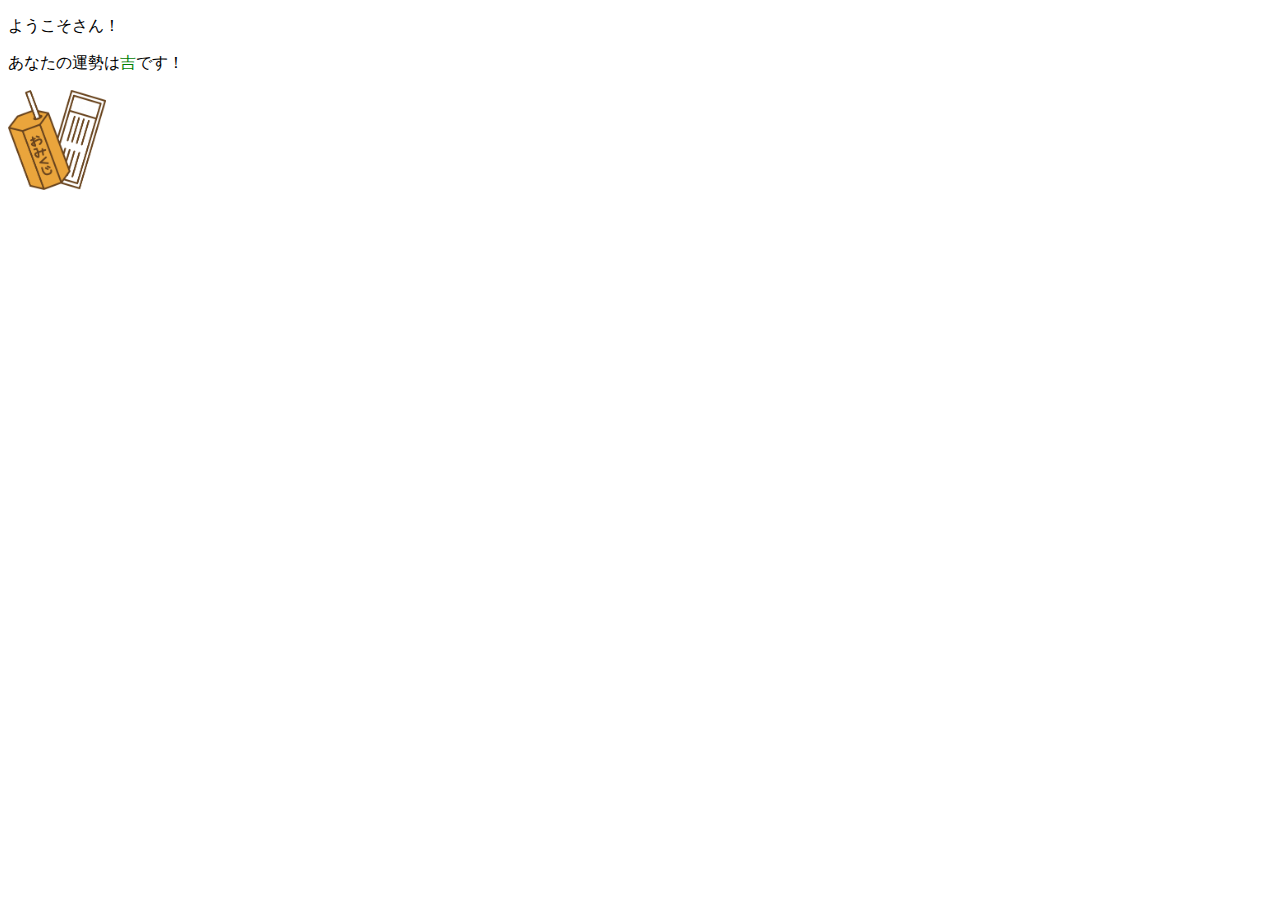
<file: omikuji/index.html>
<!DOCTYPE html>
<html>
    <head>
        <meta charset="UTF-8">
        <link rel="stylesheet" href="style.css">
    </head>
    <body>
        <p>ようこそ<span id='name'>テスト</span>さん！</p>
        <p>あなたの運勢は<span id='result'>大吉</span>です！</p>
	<img src="omikuji.png">
	<script type="text/javascript" src="omikuji.js"></script>
    </body>
</html>
</file>
<file: omikuji/style.css>
img{
    height:100px;
}

#result{
    color:green;
}

#name{
    color:blue;
}
</file>
